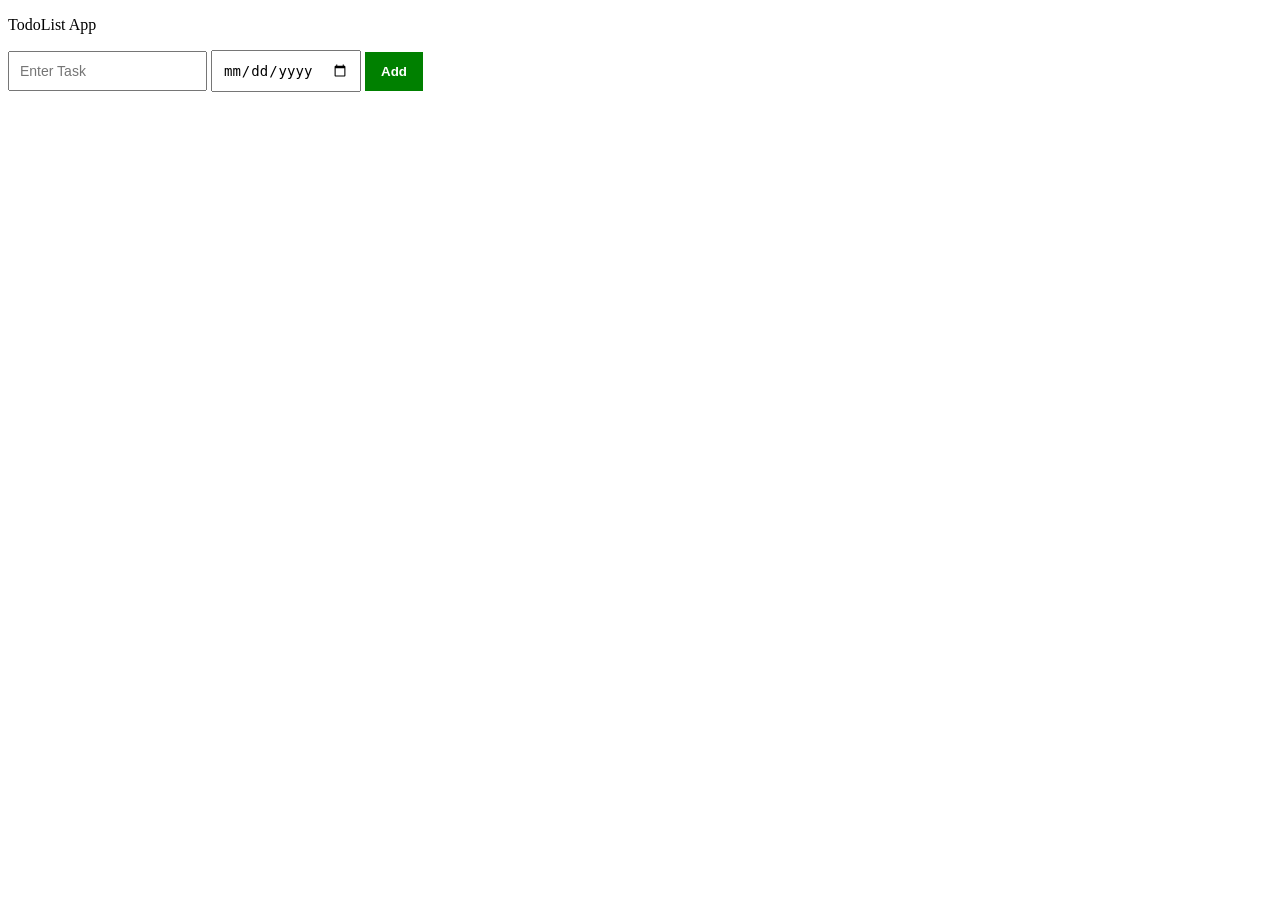
<file: TodoList/index.html>
<!doctype html>
<html lang="en">
    <head>
        <meta charset="UTF-8" />
        <meta name="viewport" content="width=device-width, initial-scale=1.0" />
        <title>Todo List</title>
        <link rel="stylesheet" href="style.css" />
    </head>
    <body>
        <p></p>
        <p>TodoList App</p>
        <input class="inp" type="text" name="" id="" placeholder="Enter Task" />
        <input class="date-inp" type="date" />
        <button class="add">Add</button>
        <div class="out"></div>
    </body>
    <script src="script.js"></script>
</html>
</file>
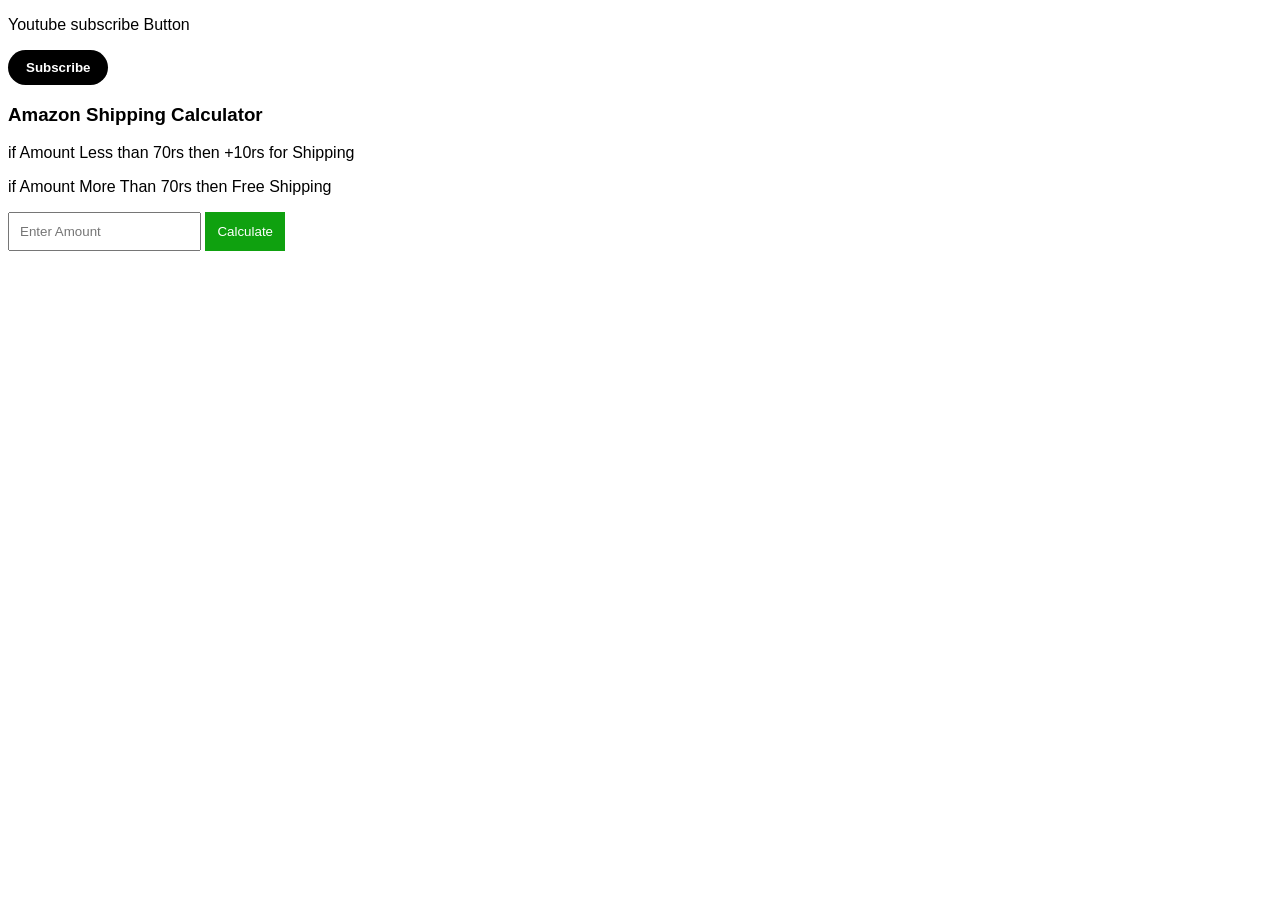
<file: DOM-Project.html>
<!doctype html>
<html lang="en">
    <head>
        <meta charset="UTF-8" />
        <meta name="viewport" content="width=device-width, initial-scale=1.0" />
        <title>DOM Project</title>
        <style>
            body {
                font-family: Arial, Helvetica, sans-serif;
            }
            .sub-btn {
                color: white;
                padding: 10px 18px;
                background-color: black;
                font-weight: bolder;
                border: none;
                border-radius: 50px;
            }

            .subs {
                background-color: rgb(240, 239, 239);
                color: black;
            }

            .inp {
                padding: 10px;
            }

            .cal-btn {
                padding: 12px;
                border: none;
                background-color: rgb(15, 161, 15);
                color: white;
            }
        </style>
    </head>
    <body>
        <p>Youtube subscribe Button</p>
        <button class="sub-btn" onclick="sub()">Subscribe</button>

        <h3>Amazon Shipping Calculator</h3>

        <p>if Amount Less than 70rs then +10rs for Shipping</p>

        <p>if Amount More Than 70rs then Free Shipping</p>

        <input
            class="inp"
            type="text"
            placeholder="Enter Amount"
            onkeydown="enter(event)"
        />
        <button class="cal-btn" onclick="totalCost()">Calculate</button>
        <p class="cost"></p>

        <script>
            function sub() {
                let subBtn = document.querySelector(".sub-btn");

                if (subBtn.innerText === "Subscribe") {
                    subBtn.innerHTML = "Subscribed";
                    subBtn.classList.add("subs");
                } else {
                    subBtn.innerHTML = "Subscribe";
                    subBtn.classList.remove("subs");
                }
            }

            function totalCost() {
                const cost = Number(document.querySelector(".inp").value);

                if (cost < 70) {
                    document.querySelector(".cost").innerHTML =
                        `The Total Cost is : Rs.${cost + 10}`;
                } else {
                    document.querySelector(".cost").innerHTML =
                        `The Total Cost is : Rs.${cost}`;
                }
            }

            function enter(event) {
                if (event.key === "Enter") {
                    totalCost();
                }
            }
        </script>
    </body>
</html>
</file>
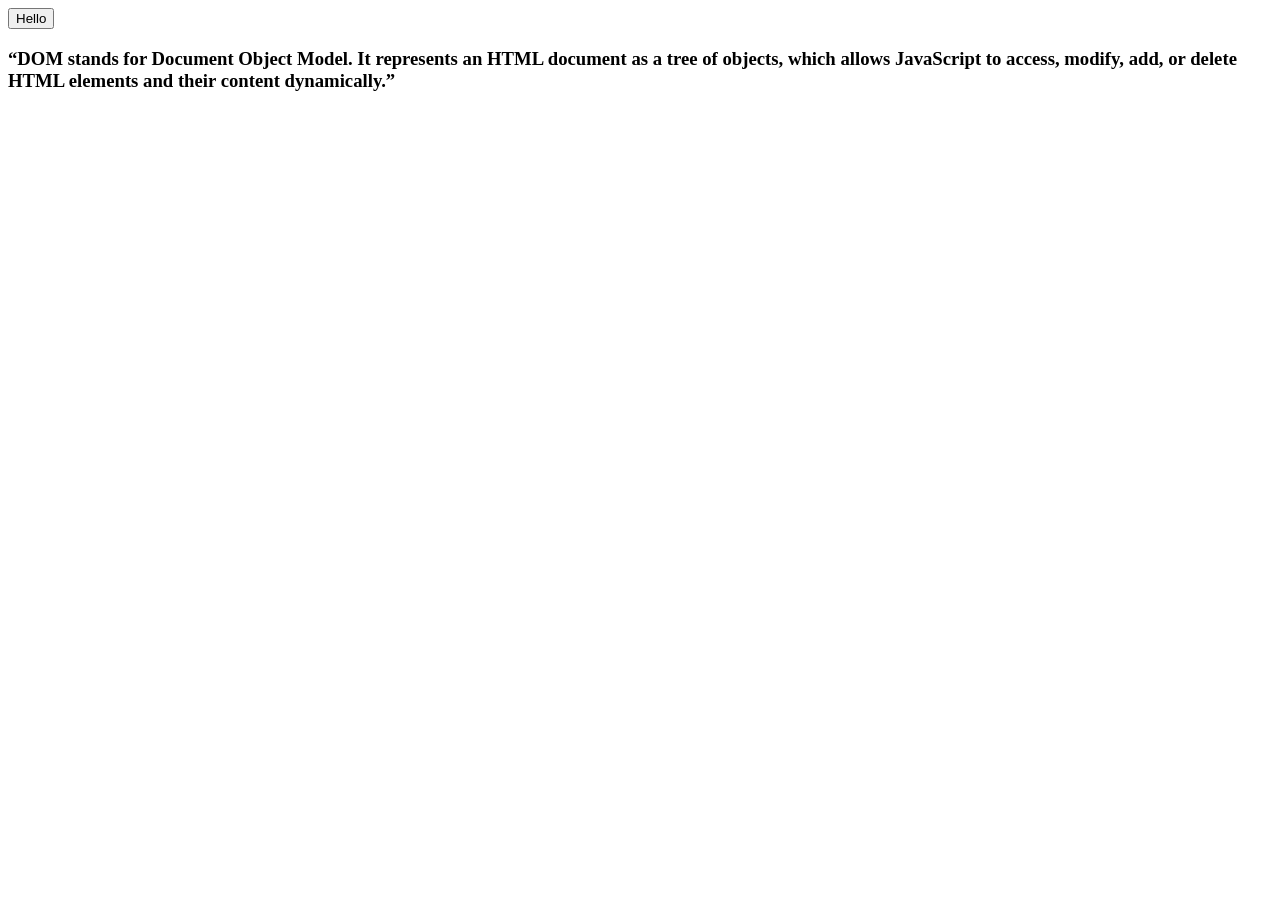
<file: DOM.html>
<!doctype html>
<html lang="en">
    <head>
        <meta charset="UTF-8" />
        <meta name="viewport" content="width=device-width, initial-scale=1.0" />
        <title>DOM</title>
    </head>
    <body>
        <button class="sub-btn" onclick="sub()">Hello</button>
        <h3>
            “DOM stands for Document Object Model. It represents an HTML
            document as a tree of objects, which allows JavaScript to access,
            modify, add, or delete HTML elements and their content dynamically.”
        </h3>
    </body>
    <script>
        function sub() {
            const subBtn = document.querySelector(".sub-btn");
            subBtn.innerHTML = "Clicked";
        }

        // Some Strange Behaviour of String in JS
        let str = String(25);
        console.log(str);
        console.log(typeof str);
        //Type Coercion

        // JavaScript automatically or manually converts a value from one data type to another.

        // When we use -, * ,/ the string convert to Number
        console.log(str - 5);

        //When we use + the Number itsetlf converts to String
        console.log(str + 5);

        //window in JavaScript

        //The window object represents the browser window. It is the global object in browser JavaScript and provides access to browser-related features.

        window.console.log("Hello");
        window.prompt("Enter your name:");

        window.setTimeout(() => {
            console.log("Hello");
        }, 2000);
    </script>
</html>
</file>
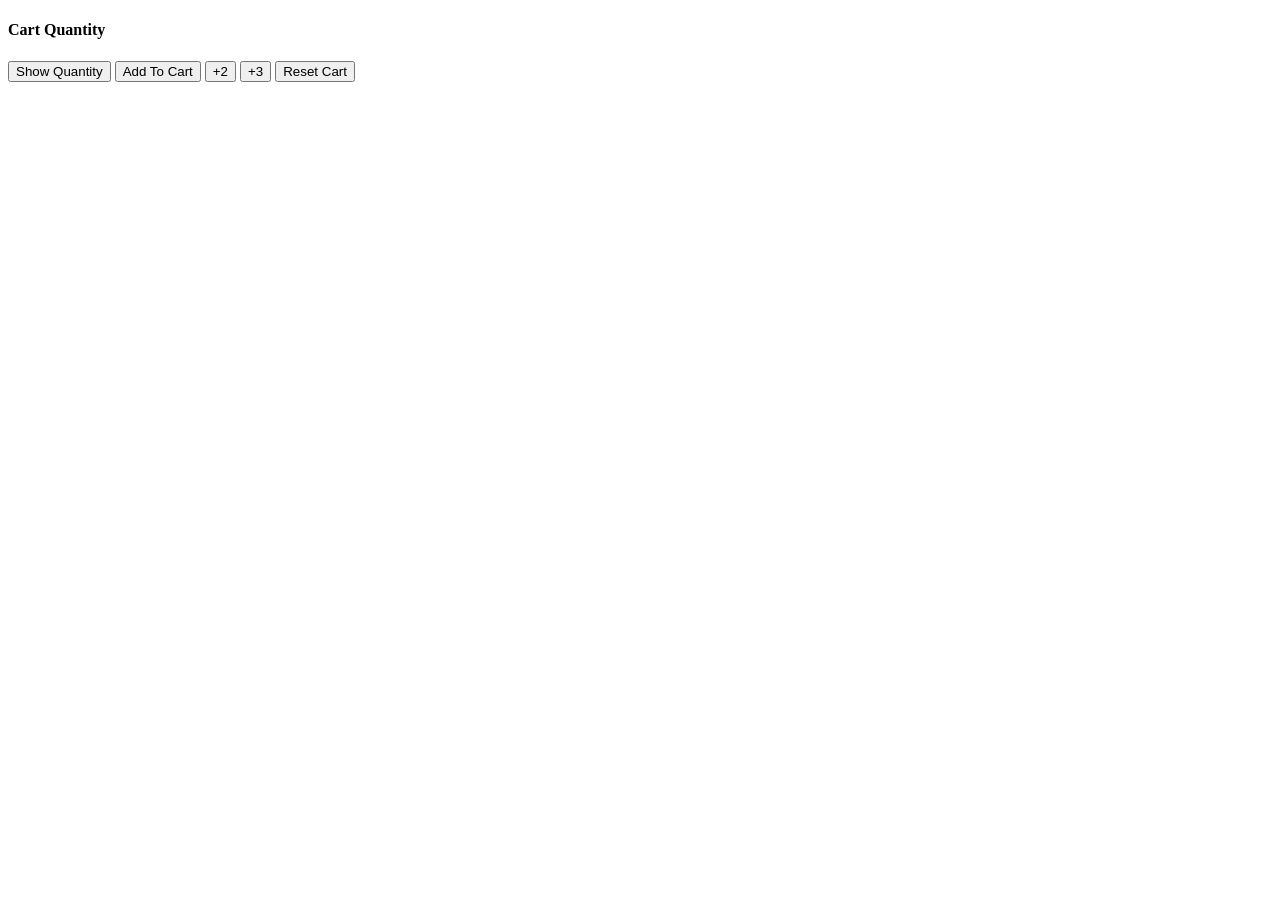
<file: Exersies/cart-quantity.html>
<!DOCTYPE html>
<html lang="en">
<head>
    <meta charset="UTF-8">
    <meta name="viewport" content="width=device-width, initial-scale=1.0">
    <title>Amazon Clone</title>
</head>
<body>
    <h4>Cart Quantity</h4>
    <button onclick="console.log(`Cart Quantity : ${CartQuantity}`);">Show Quantity</button>
    <button onclick="CartQuantity++;
    console.log(`Cart Quantity : ${CartQuantity}`);">Add To Cart</button>
    <button onclick="CartQuantity+=2;
    console.log(`Cart Quantity : ${CartQuantity}`);">+2</button>
    <button onclick="CartQuantity+=3;
    console.log(`Cart Quantity : ${CartQuantity}`);">+3</button>
    <button onclick="CartQuantity =0 ;
    console.log(`Cart Was Reset`)
    console.log(`Cart Quantity : ${CartQuantity}`);">Reset Cart</button>
    






    <!-- Script File -->

    <script>
        let CartQuantity =0;
    </script>
</body>
</html>
</file>
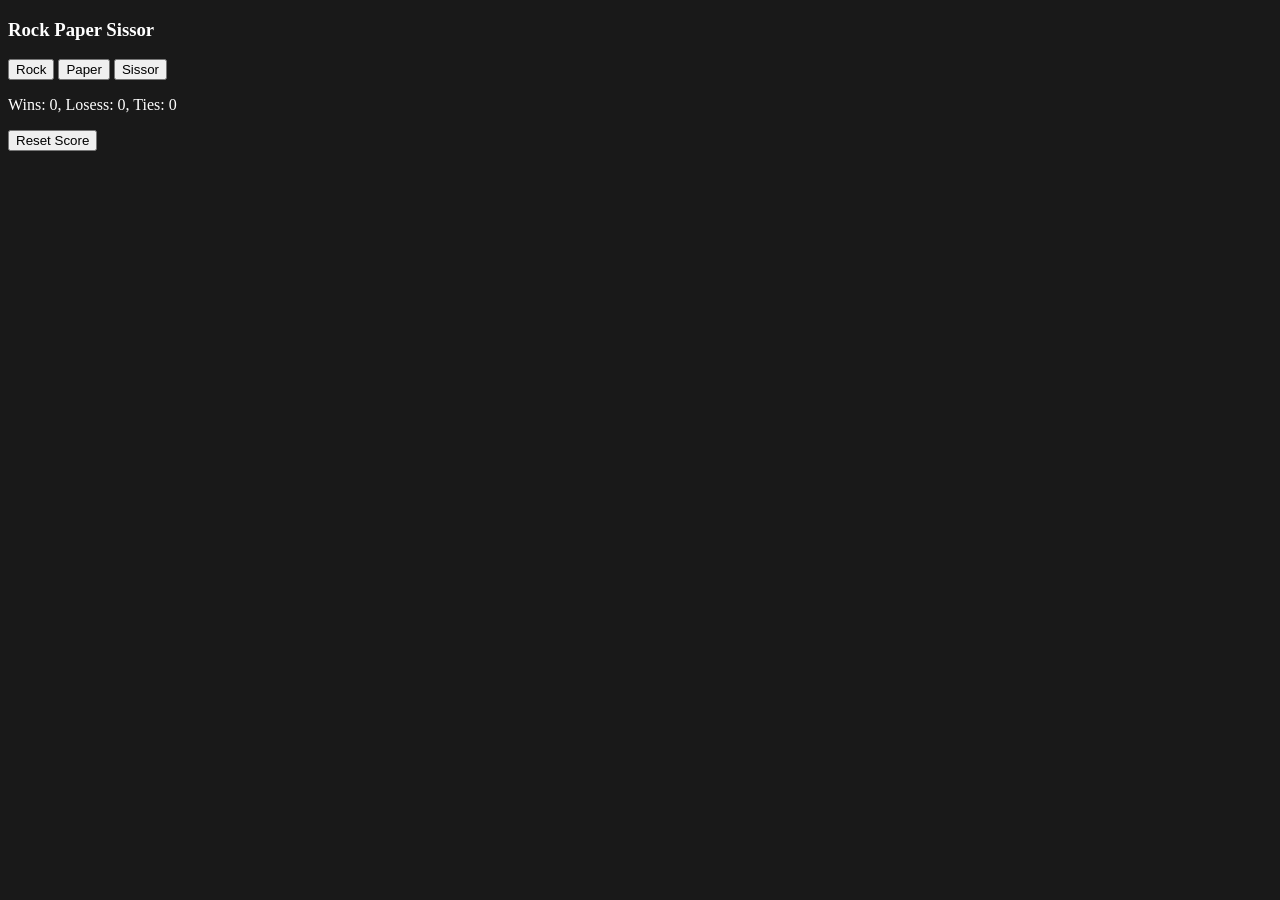
<file: Exersies/Rock-Paper-Sissors.html>
<!doctype html>
<html lang="en">
    <head>
        <meta charset="UTF-8" />
        <meta name="viewport" content="width=device-width, initial-scale=1.0" />
        <title>Rock Paper Sissor</title>
        <style>
            body {
                background-color: rgb(25, 25, 25);
                color: white;
            }
        </style>
    </head>
    <body>
        <h3>Rock Paper Sissor</h3>
        <button onclick="pM('Rock')">Rock</button>
        <button onclick="pM('Paper')">Paper</button>
        <button onclick="pM('Sissor')">Sissor</button>
        <p class="result"></p>
        <p class="moves"></p>
        <p class="score"></p>
        <button onclick="rs()">Reset Score</button>

        <script>
            let score = JSON.parse(localStorage.getItem("score")) || {
                wins: 0,
                lose: 0,
                tie: 0,
            };
            updateScore();
            function rs() {
                localStorage.removeItem("score");
                score.wins = 0;
                score.lose = 0;
                score.tie = 0;
                updateScore();
            }

            function pM(move) {
                let result = "";
                let computerMove = cM();
                if (move === "Sissor") {
                    if (computerMove === "Rock") {
                        result = "You Lose";
                    } else if (computerMove === "Paper") {
                        result = "You Won";
                    } else if (computerMove === "Sissor") {
                        result = "Tie";
                    }
                } else if (move === "Paper") {
                    if (computerMove === "Rock") {
                        result = "You Won";
                    } else if (computerMove === "Paper") {
                        result = "Tie";
                    } else if (computerMove === "Sissor") {
                        result = "You Lose";
                    }
                } else if (move === "Rock") {
                    if (computerMove === "Rock") {
                        result = "Tie";
                    } else if (computerMove === "Paper") {
                        result = "You Lose";
                    } else if (computerMove === "Sissor") {
                        result = "You Won";
                    }
                }

                if (result === "You Won") {
                    score.wins += 1;
                } else if (result === "You Lose") {
                    score.lose += 1;
                } else if (result === "Tie") {
                    score.tie += 1;
                }

                updateScore();

                // Object → JSON String
                let sc = JSON.stringify(score);

                // Save JSON String in Local Storage
                localStorage.setItem("score", sc);

                //Code For Display The Result
                document.querySelector(".result").innerHTML = result;

                //Code For Display The Moves
                document.querySelector(".moves").innerHTML =
                    `Your Move : ${move} , Computer Move : ${computerMove} `;
            }

            updateScore();
            //Code For Display The Score
            function updateScore() {
                document.querySelector(".score").innerHTML =
                    `Wins: ${score.wins}, Losess: ${score.lose}, Ties: ${score.tie}`;
            }

            function cM() {
                const num = Math.random();
                if (num >= 0 && num < 1 / 3) {
                    computerMove = "Rock";
                } else if (num >= 1 / 3 && num < 2 / 3) {
                    computerMove = "Paper";
                } else if (num >= 2 / 3 && num < 1) {
                    computerMove = "Sissor";
                }
                return computerMove;
            }
        </script>
    </body>
</html>
</file>
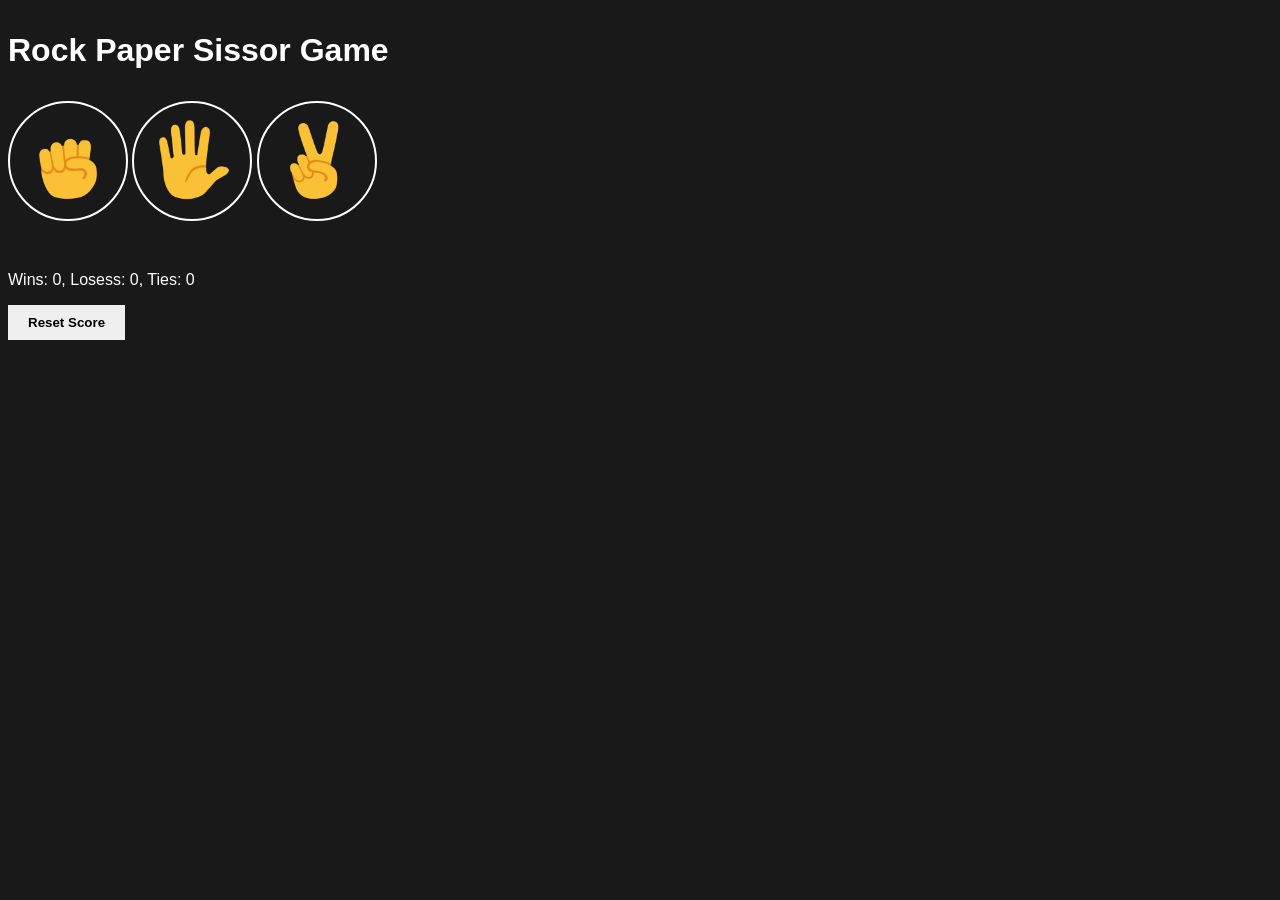
<file: Exersies/Rock-Paper-Scissors/Rock-Paper-Sissors.html>
<!doctype html>
<html lang="en">
    <head>
        <meta charset="UTF-8" />
        <meta name="viewport" content="width=device-width, initial-scale=1.0" />
        <title>Rock Paper Sissor</title>
        <link rel="stylesheet" href="style.css" />
    </head>
    <body>
        <h3>Rock Paper Sissor Game</h3>
        <button class="move-btn" onclick="pM('rock')">
            <img class="move-img" src="../images/rock-emoji.png" alt="" />
        </button>
        <button class="move-btn" onclick="pM('paper')">
            <img class="move-img" src="../images/paper-emoji.png" alt="" />
        </button>
        <button class="move-btn" onclick="pM('scissors')">
            <img class="move-img" src="../images/scissors-emoji.png" alt="" />
        </button>
        <p class="result"></p>
        <p class="moves"></p>
        <p class="score"></p>
        <button class="rst-btn" onclick="rs()">Reset Score</button>

        <script src="script.js"></script>
    </body>
</html>
</file>
<file: TodoList/style.css>
input{
    padding: 10px;
    font-size: 14px;
    margin-bottom: 30px;
}

.add{
    padding: 12px 16px;
    border: none;
    background-color: rgb(0, 128, 0);
    color: white;
    font-weight: bolder;
}
.del{
    padding: 12px 16px;
    border: none;
    background-color: rgb(126, 21, 21);
    color: white;
    font-weight: bolder;
    margin-bottom: 12px;
}

.out{
    display:grid;
    grid-template-columns: 200px 150px 100px;
}
</file>
<file: Exersies/Rock-Paper-Scissors/style.css>
body {
    background-color: rgb(25, 25, 25);
    color: white;
    font-family: Arial, Helvetica, sans-serif;
}

h3 {
    font-size: 2em;
}

.move-img {
    width: 80px;
}
.move-btn {
    background-color: transparent;
    border: 2px solid white;
    border-radius: 60px;
    width: 120px;
    height: 120px;
    cursor: pointer;
}
.result {
    font-weight: bold;
    font-size: 28px;
    margin: 50px 5px;
}

.score {
    margin-top: 50px;
}

.rst-btn {
    padding: 10px 20px;
    border: none;
    font-weight: bold;
    cursor: pointer;
}
</file>
